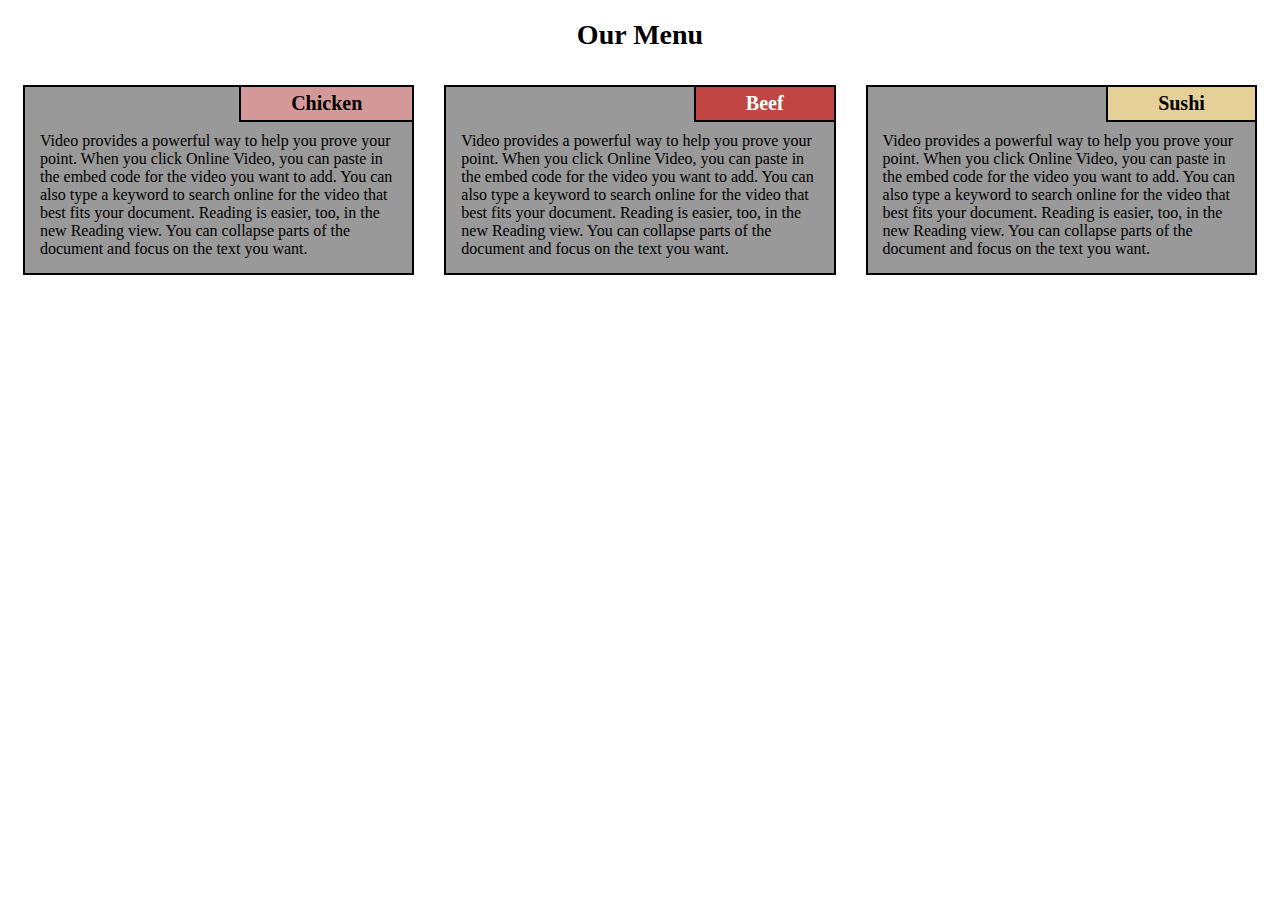
<file: module2-solution/index.html>
<!DOCTYPE html>
<HTML>
    <HEAD>
        <meta charset="utf-8">
        <meta name="viewport" content="width=device-width, initial-scale=1">
        <TITLE> Module 2 Coding Assignment </TITLE>
        <link rel="stylesheet" href="Css/main.css"/>
    </HEAD>
    <BODY>
        <h1> Our Menu </h1>
        <div class="col-lg col-md-default col-sm">
            <section>
                <h2 id="chicken">Chicken</h2>
                <p> Video provides a powerful way to help you prove your point. When you click Online Video, you can 
                	paste in the embed code for the video you want to add. You can also type a keyword to search online
                	for the video that best fits your document. Reading is easier, too, in the new Reading view. You can
                	collapse parts of the document and focus on the text you want.
                </p>
            </section>
        </div>
        <div class="col-lg col-md-default col-sm">
            <section>
                <h2 id="beef">Beef</h2>
                <p> Video provides a powerful way to help you prove your point. When you click Online Video, you can 
                	paste in the embed code for the video you want to add. You can also type a keyword to search online
                	for the video that best fits your document. Reading is easier, too, in the new Reading view. You can
                	collapse parts of the document and focus on the text you want.
                </p>
            </section>
        </div>
        <div class="col-lg col-md-full col-sm">
            <section>
                <h2 id="sushi">Sushi</h2>
                <p> Video provides a powerful way to help you prove your point. When you click Online Video, you can 
                	paste in the embed code for the video you want to add. You can also type a keyword to search online
                	for the video that best fits your document. Reading is easier, too, in the new Reading view. You can
                	collapse parts of the document and focus on the text you want.
                </p>
            </section>
        </div>
    </BODY>
</HTML>
</file>
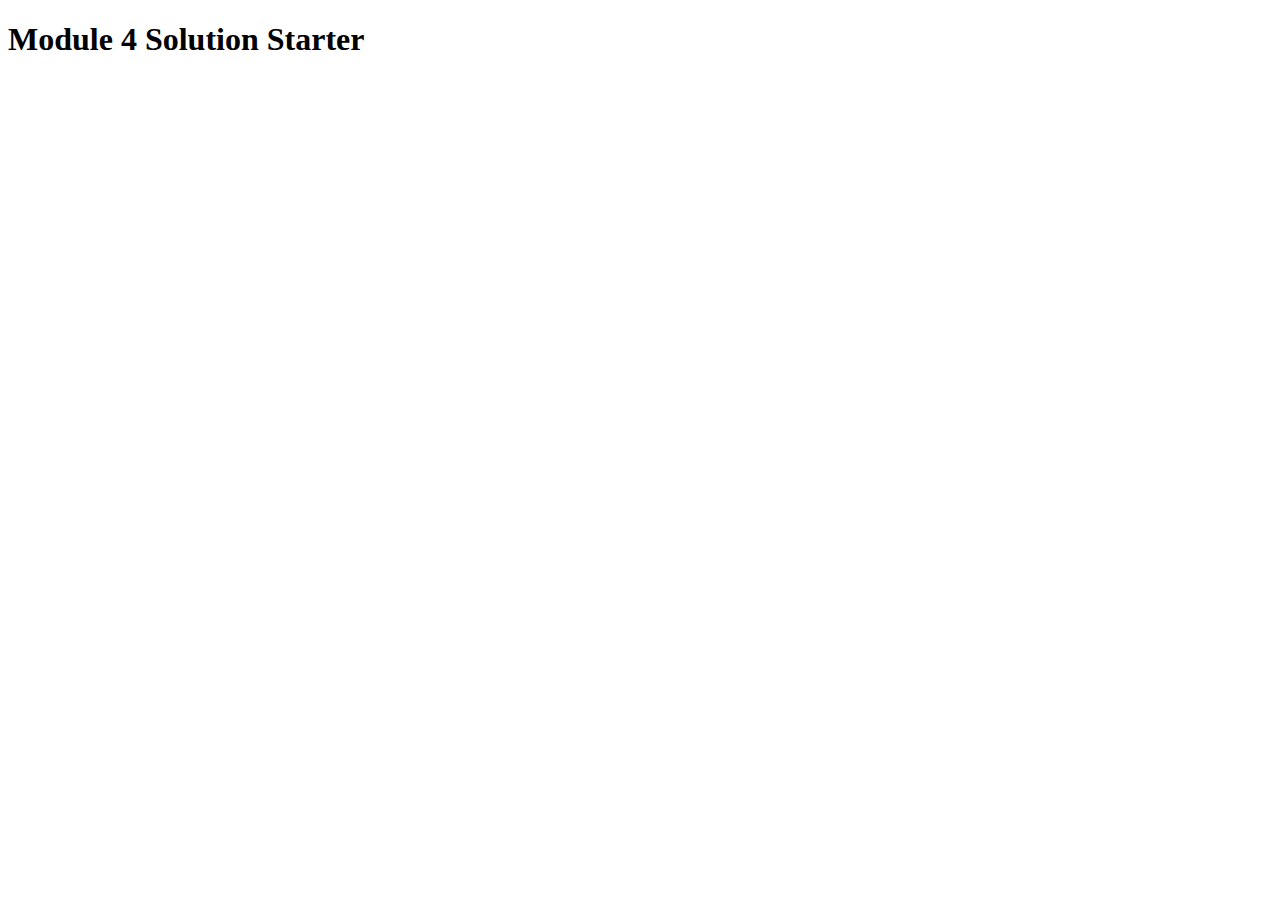
<file: module4-solution/index.html>
<!DOCTYPE html>
<HTML>
<HEAD>
  <meta charset="utf-8">
  <title>Module 4 Solution Starter</title>
  <script src="Js/SpeakHello.js"></script>
  <script src="Js/SpeakGoodBye.js"></script>
  <script src="Js/script.js"></script>
</HEAD>
<BODY>
  <h1>Module 4 Solution Starter</h1>
</BODY>
</HTML>
</file>
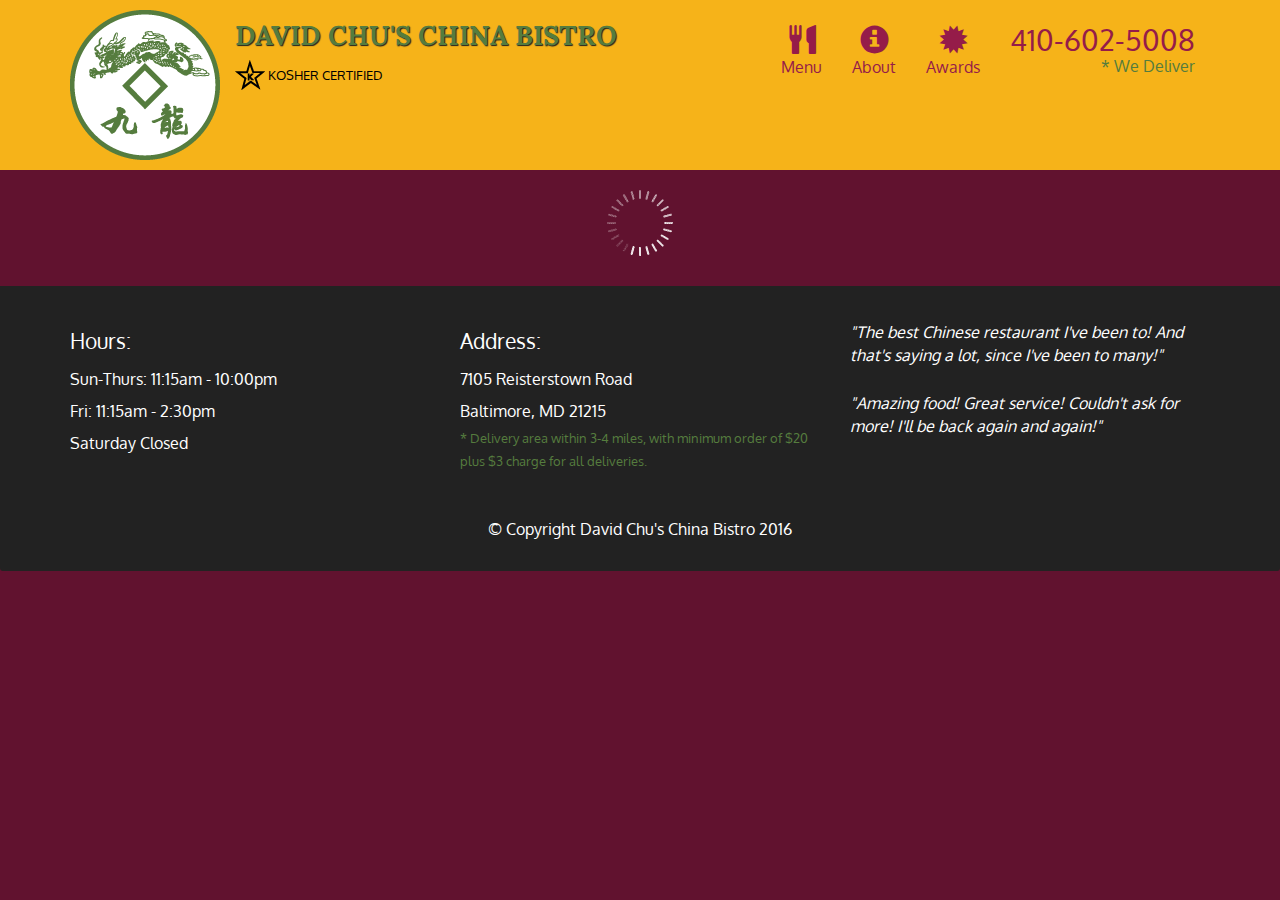
<file: module5-solution/index.html>
<!DOCTYPE html>
<HTML lang="en">
  <HEAD>
    <meta charset="utf-8">
    <meta http-equiv="X-UA-Compatible" content="IE=edge">
    <meta name="viewport" content="width=device-width, initial-scale=1">
    <title>David Chu's China Bistro</title>
    <link rel="stylesheet" href="Css/bootstrap.min.css">
    <link rel="stylesheet" href="Css/styles.css">
    <link href='https://fonts.googleapis.com/css?family=Oxygen:400,300,700' rel='stylesheet' type='text/css'>
    <link href='https://fonts.googleapis.com/css?family=Lora' rel='stylesheet' type='text/css'>
  </HEAD>
<BODY>
  <header>
    <nav id="header-nav" class="navbar navbar-default">
      <div class="container">
        <div class="navbar-header">
          <a href="index.html" class="pull-left visible-md visible-lg">
            <div id="logo-img" alt="Logo image"></div>
          </a>

          <div class="navbar-brand">
            <a href="index.html"><h1>David Chu's China Bistro</h1></a>
            <p>
              <img src="images/star-k-logo.png" alt="Kosher certification">
              <span>Kosher Certified</span>
            </p>
          </div>

          <button id="navbarToggle" type="button" class="navbar-toggle collapsed" data-toggle="collapse" data-target="#collapsable-nav" aria-expanded="false">
            <span class="sr-only">Toggle navigation</span>
            <span class="icon-bar"></span>
            <span class="icon-bar"></span>
            <span class="icon-bar"></span>
          </button>
        </div>
        
        <div id="collapsable-nav" class="collapse navbar-collapse">
           <ul id="nav-list" class="nav navbar-nav navbar-right">
            <li id="navHomeButton" class="visible-xs active">
              <a href="index.html">
                <span class="glyphicon glyphicon-home"></span> Home</a>
            </li>
            <li id="navMenuButton">
              <a href="#" onclick="$dc.loadMenuCategories();">
                <span class="glyphicon glyphicon-cutlery"></span><br class="hidden-xs"> Menu</a>
            </li>
            <li>
              <a href="#">
                <span class="glyphicon glyphicon-info-sign"></span><br class="hidden-xs"> About</a>
            </li>
            <li>
              <a href="#">
                <span class="glyphicon glyphicon-certificate"></span><br class="hidden-xs"> Awards</a>
            </li>
            <li id="phone" class="hidden-xs">
              <a href="tel:410-602-5008">
                <span>410-602-5008</span></a><div>* We Deliver</div>
            </li>
          </ul><!-- #nav-list -->
        </div><!-- .collapse .navbar-collapse -->
      </div><!-- .container -->
    </nav><!-- #header-nav -->
  </header>

  <div id="call-btn" class="visible-xs">
    <a class="btn" href="tel:410-602-5008">
    <span class="glyphicon glyphicon-earphone"></span>
    410-602-5008
    </a>
  </div>
  <div id="xs-deliver" class="text-center visible-xs">* We Deliver</div>

  <div id="main-content" class="container"></div>

  <footer class="panel-footer">
    <div class="container">
      <div class="row">
        <section id="hours" class="col-sm-4">
          <span>Hours:</span><br>
          Sun-Thurs: 11:15am - 10:00pm<br>
          Fri: 11:15am - 2:30pm<br>
          Saturday Closed
          <hr class="visible-xs">
        </section>
        <section id="address" class="col-sm-4">
          <span>Address:</span><br>
          7105 Reisterstown Road<br>
          Baltimore, MD 21215
          <p>* Delivery area within 3-4 miles, with minimum order of $20 plus $3 charge for all deliveries.</p>
          <hr class="visible-xs">
        </section>
        <section id="testimonials" class="col-sm-4">
          <p>"The best Chinese restaurant I've been to! And that's saying a lot, since I've been to many!"</p>
          <p>"Amazing food! Great service! Couldn't ask for more! I'll be back again and again!"</p>
        </section>
      </div>
      <div class="text-center">&copy; Copyright David Chu's China Bistro 2016</div>
    </div>
  </footer>

  <!-- jQuery (Bootstrap JS plugins depend on it) -->
  <script src="Js/jquery-2.1.4.min.js"></script>
  <script src="Js/bootstrap.min.js"></script>
  <script src="Js/ajax-utils.js"></script>
  <script src="Js/script.js"></script>
</BODY>
</HTML>
</file>
<file: module2-solution/Css/main.css>
* {
	box-sizing: border-box;
}

section {
	border: 2.5px solid black;
	background-color: #999999;
	height: auto;
	overflow: auto;
}

h1 {
	font-size: 175%;
	text-align: center;
}

h2 {
	text-align: right;
	float: right;
	border: 0px solid black;
	border-width: 0px 0px 2.5px 2.5px;
	font-size: 125%;
	padding: 5px 50px 5px 50px;
	margin: 0px 0px 10px 0px;
}

p {
	clear: right;
	margin: 15px;
}

#chicken {
	background-color: #D59898;
	color: black;
}

#beef {
	background-color: #C14543;
	color: white;
}

#sushi {
	background-color: #E5D198;
	color: black;
}


/********** Desktop version **********/

@media (min-width: 992px) {
	.col-lg {
		width: 33.33%;
		float: left;
		padding: 15px;
	}
}


/********** Tablet version **********/

@media (min-width: 768px) and (max-width: 991px) {
	.col-md-default, .col-md-full {
		width: 50%;
		float: left;
		padding: 15px;
	}
	.col-md-default {
		width: 50%;
	}
	.col-md-full {
		width: 100%;
	}
}


/********** Mobile version **********/

@media(max-width: 767px) {
	.col-sm {
		width: 100%;
		float: left;
		padding: 15px;
	}
}
</file>
<file: module5-solution/Css/styles.css>
body {
  font-size: 16px;
  color: #fff;
  background-color: #61122f;
  font-family: 'Oxygen', sans-serif;
}

/** HEADER **/
#header-nav {
  background-color: #f6b319;
  border-radius: 0;
  border: 0;
}

#logo-img {
  background: url('../images/restaurant-logo_large.png') no-repeat;
  width: 150px;
  height: 150px;
  margin: 10px 15px 10px 0;
}

.navbar-brand {
  padding-top: 25px;
}
.navbar-brand h1 { /* Restaurant name */
  font-family: 'Lora', serif;
  color: #557c3e;
  font-size: 1.5em;
  text-transform: uppercase;
  font-weight: bold;
  text-shadow: 1px 1px 1px #222;
  margin-top: 0;
  margin-bottom: 0;
  line-height: .75;
}
.navbar-brand a:hover, .navbar-brand a:focus {
  text-decoration: none;
}
.navbar-brand p { /* Kosher cert */
  color: #000;
  text-transform: uppercase;
  font-size: .7em;
  margin-top: 15px;
}
.navbar-brand p span { /* Star-K */
  vertical-align: middle;
}

#nav-list {
  margin-top: 10px;
}
#nav-list a {
  color: #951C49;
  text-align: center;
}
#nav-list a:hover {
  background: #E7E7E7;
}
#nav-list a span {
  font-size: 1.8em;
}

#phone {
  margin-top: 5px;
}
#phone a { /* Phone number */
  text-align: right;
  padding-bottom: 0;
}
#phone div { /* We Deliver */
  color: #557c3e;
  text-align: right;
  padding-right: 15px;
}

.navbar-header button.navbar-toggle, .navbar-header .icon-bar {
  border: 1px solid #61122f;
}
.navbar-header button.navbar-toggle {
  clear: both;
  margin-top: -30px;
}
/* END HEADER */

/* FOOTER */
.panel-footer {
  margin-top: 30px;
  padding-top: 35px;
  padding-bottom: 30px;
  background-color: #222;
  border-top: 0;
}
.panel-footer div.row {
  margin-bottom: 35px;
}
#hours, #address {
  line-height: 2;
}
#hours > span, #address > span {
  font-size: 1.3em;
}
#address p {
  color: #557c3e;
  font-size: .8em;
  line-height: 1.8;
}
#testimonials {
  font-style: italic;
}
#testimonials p:nth-child(2) {
  margin-top: 25px;
}
/* END FOOTER */



/* HOME PAGE */
.container .jumbotron {
  box-shadow: 0 0 50px #3F0C1F;
  border: 2px solid #3F0C1F;
}

#menu-tile, #specials-tile, #map-tile {
  height: 250px;
  width: 100%;
  margin-bottom: 15px;
  position: relative;
  border: 2px solid #3F0C1F;
  overflow: hidden;
}
#menu-tile:hover, #specials-tile:hover, #map-tile:hover {
  box-shadow: 0 1px 5px 1px #cccccc;
}
#menu-tile {
  background: url('../images/menu-tile.jpg') no-repeat;
  background-position: center;
}
#specials-tile {
  background: url('../images/specials-tile.jpg') no-repeat;
  background-position: center;
}
#menu-tile span, #specials-tile span, #map-tile span {
  position: absolute;
  bottom: 0;
  right: 0;
  width: 100%;
  text-align: center;
  font-size: 1.6em;
  text-transform: uppercase;
  background-color: #000;
  color: #fff;
  opacity: .8;
}
/* END HOME PAGE */

/* MENU CATEGORIES PAGE */
.category-tile { 
  position: relative;
  border: 2px solid #3F0C1F;
  overflow: hidden;
  width: 200px;
  height: 200px;
  margin: 0 auto 15px;
}
.category-tile span {
  position: absolute;
  bottom: 0;
  right: 0;
  width: 100%;
  text-align: center;
  font-size: 1.2em;
  text-transform: uppercase;
  background-color: #000;
  color: #fff;
  opacity: .8;
}
.category-tile:hover {
  box-shadow: 0 1px 5px 1px #cccccc;
}

#menu-categories-title + div {
  margin-bottom: 50px;
}
/* END MENU CATEGORIES PAGE */

/* SINGLE CATEGORY PAGE */
.menu-item-tile {
  margin-bottom: 25px;
}
.menu-item-tile hr {
  width: 80%;
}
.menu-item-tile .menu-item-price {
  font-size: 1.1em;
  text-align: right;
  margin-top: -15px;
  margin-right: -15px;
}
.menu-item-tile .menu-item-price span {
  font-size: .6em;
}
.menu-item-photo {
  position: relative;
  border: 2px solid #3F0C1F; 
  overflow: hidden;
  padding: 0;
  margin-right: -15px;
  margin-left: auto;
  margin-bottom: 20px;
  max-width: 250px;
}
.menu-item-photo div {
  position: absolute;
  bottom: 0;
  right: 0;
  width: 80px;
  background-color: #557c3e;
  text-align: center;
}
.menu-item-description {
  padding-right: 30px;
}
h3.menu-item-title {
  margin: 0 0 10px;
}
.menu-item-details {
  font-size: .9em;
  font-style: italic;
}
/* END SINGLE CATEGORY PAGE */


/********** Large devices only **********/
@media (min-width: 1200px) {
  .container .jumbotron {
    background: url('../images/jumbotron_1200.jpg') no-repeat;
    height: 675px;
  }
}

/********** Medium devices only **********/
@media (min-width: 992px) and (max-width: 1199px) {
  /* Header */
  #logo-img {
    background: url('../images/restaurant-logo_medium.png') no-repeat;
    width: 100px;
    height: 100px;
    margin: 5px 5px 5px 0;
  }
  /* End Header */

  /* Home Page */
  .container .jumbotron {
    background: url('../images/jumbotron_992.jpg') no-repeat;
    height: 558px;
  }
  /* End Home Page */
}

/********** Small devices only **********/
@media (min-width: 768px) and (max-width: 991px) {
  /* Home Page */
  .container .jumbotron {
    background: url('../images/jumbotron_768.jpg') no-repeat;
    height: 432px;
  }
  /* End Home Page */
}

/********** Extra small devices only **********/
@media (max-width: 767px) {
  /* Header */
  .navbar-brand {
    padding-top: 10px;
    height: 80px;
  }
  .navbar-brand h1 { /* Restaurant name */
    padding-top: 10px;
    font-size: 5vw; /* 1vw = 1% of viewport width */
  }
  .navbar-brand p { /* Kosher cert */
    font-size: .6em;
    margin-top: 12px;
  }
  .navbar-brand p img { /* Star-K */
    height: 20px;
  }

  #collapsable-nav a { /* Collapsed nav menu text */
    font-size: 1.2em;
  }
  #collapsable-nav a span { /* Collapsed nav menu glyph */
    font-size: 1em;
    margin-right: 5px;
  }

  #call-btn > a {
    font-size: 1.5em;
    display: block;
    margin: 0 20px;
    padding: 10px;
    border: 2px solid #fff;
    background-color: #f6b319;
    color: #951c49;
  }
  #xs-deliver {
    margin-top: 5px;
    font-size: .7em;
    letter-spacing: .1em;
    text-transform: uppercase;
  }
  /* End Header */

  /* Footer */
  .panel-footer section {
    margin-bottom: 30px;
    text-align: center;
  }
  .panel-footer section:nth-child(3) {
    margin-bottom: 0; /* margin already exists on the whole row */
  }
  .panel-footer section hr {
    width: 50%;
  }
  /* End Footer */

  /* Home Page */
  .container .jumbotron {
    margin-top: 30px;
    padding: 0;
  }
  #menu-tile, #specials-tile {
    width: 360px;
    margin: 0 auto 15px;
  }

  .menu-item-photo {
    margin-right: auto;
  }
  .menu-item-tile .menu-item-price {
    text-align: center;
  }
  .menu-item-description {
    text-align: center;;
  }
}


/********** Super extra small devices Only :-) (e.g., iPhone 4) **********/
@media (max-width: 479px) {
  /* Header */
  .navbar-brand h1 { /* Restaurant name */
    padding-top: 5px;
    font-size: 6vw;
  }
  /* End Header */
  
  /* Home page */
  #menu-tile, #specials-tile {
    width: 280px;
    margin: 0 auto 15px;
  }

  .col-xxs-12 {
    position: relative;
    min-height: 1px;
    padding-right: 15px;
    padding-left: 15px;
    float: left;
    width: 100%;
  }
}
</file>
